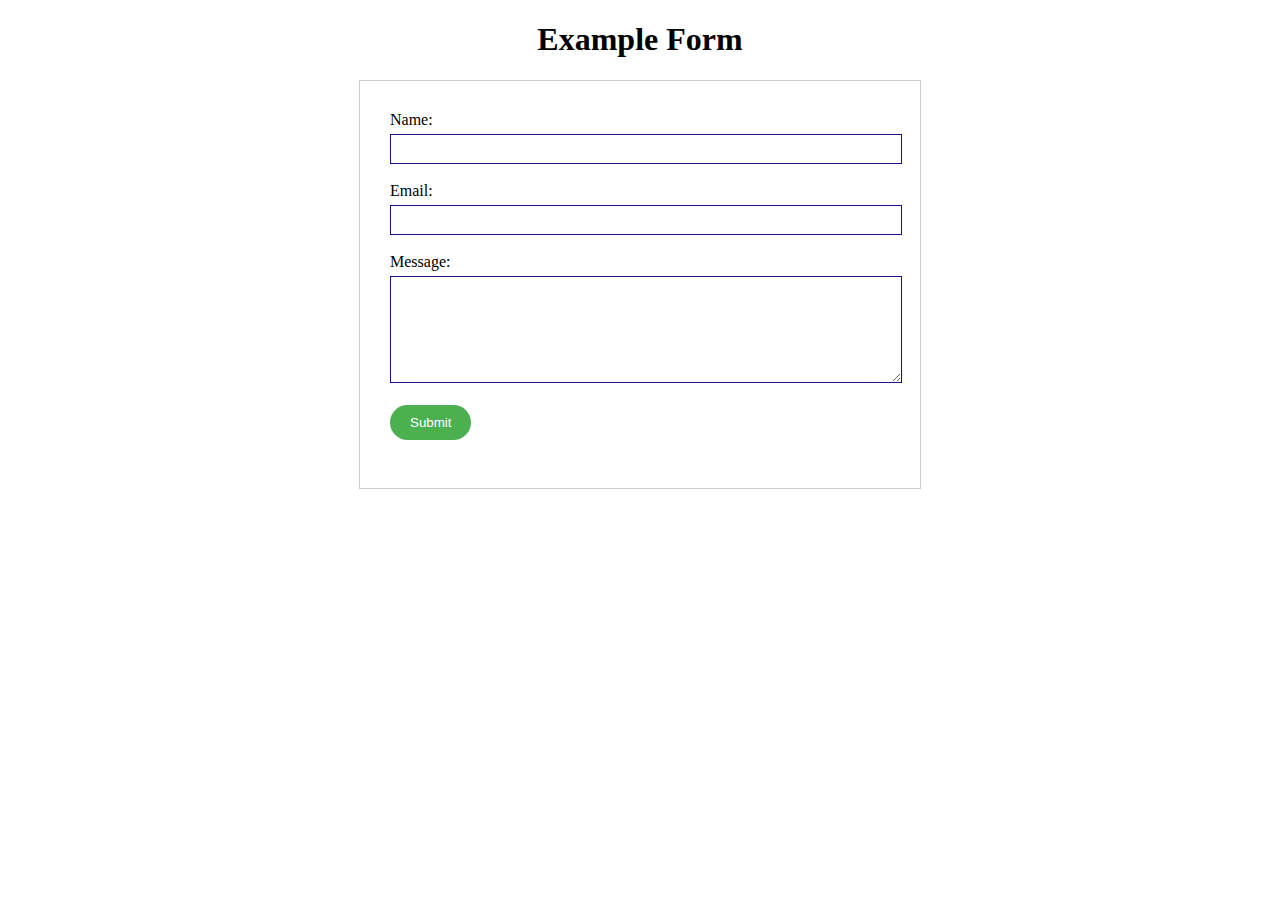
<file: formulario_html_php/index.html>
<!DOCTYPE html>
<html>
<head>
    <title>Example Form</title>

    <!-- Enlace a hoja de estilos -->
    <link rel="stylesheet" type="text/css" href="styles.css">
</head>
<body>
    <h1>Example Form</h1>
    <form action="submit.php" method="post">
        <label for="name">Name:</label>
        <input type="text" id="name" name="name" required><br><br>

        <label for="email">Email:</label>
        <input type="email" id="email" name="email" required><br><br>

        <label for="message">Message:</label>
        <textarea id="message" name="message" rows="5" cols="30" required></textarea><br><br>

        <div class="g-recaptcha" data-sitekey="6LddxrQpAAAAAARtTRDIk7w4QzZFTZ9dmB33RL7f"></div>

        <input type="submit" value="Submit"><br><br>
    </form>

    <script src="https://www.google.com/recaptcha/enterprise.js?render=site-publickey"></script>
    <script>
     <script>
      let button = document.getElementById('btn-send-form');
      button.addEventListener('click', function (event) {
        grecaptcha.enterprise.ready(function () {
          grecaptcha.enterprise.execute('site-publickey', { action: button.dataset.action }).then(function (token) {
            // Obtenemos el elemento y le agregamos el token
            let recaptcha = document.getElementById('g-recaptcha-response');
            recaptcha.value = token;

            // Hacemos el submit del formulario
            document.getElementById('contact-form').submit();
            event.preventDefault();
          });
        });
      })
    </script>
</body>
</html>
</file>
<file: formulario_html_php/styles.css>
form {
    width: 500px;
    margin: 0 auto;
    padding: 30px;
    border: 1px solid #ccc;
  }
  
  form label {
    display: block;
    margin-bottom: 5px;
  }
  
  form input[type="text"],
  form input[type="email"],
  form textarea {
    width: 100%;
    padding: 5px;
    font-size: 16px;
    border: 1px solid #200e88;
  }
  
  form input[type="submit"] {
    padding: 10px 20px;
    background-color: #4CAF50;
    color: white;
    border: 0;
    border-radius: 50px;
    cursor: pointer;
  }

  h1 {
    text-align: center;
  }
</file>
